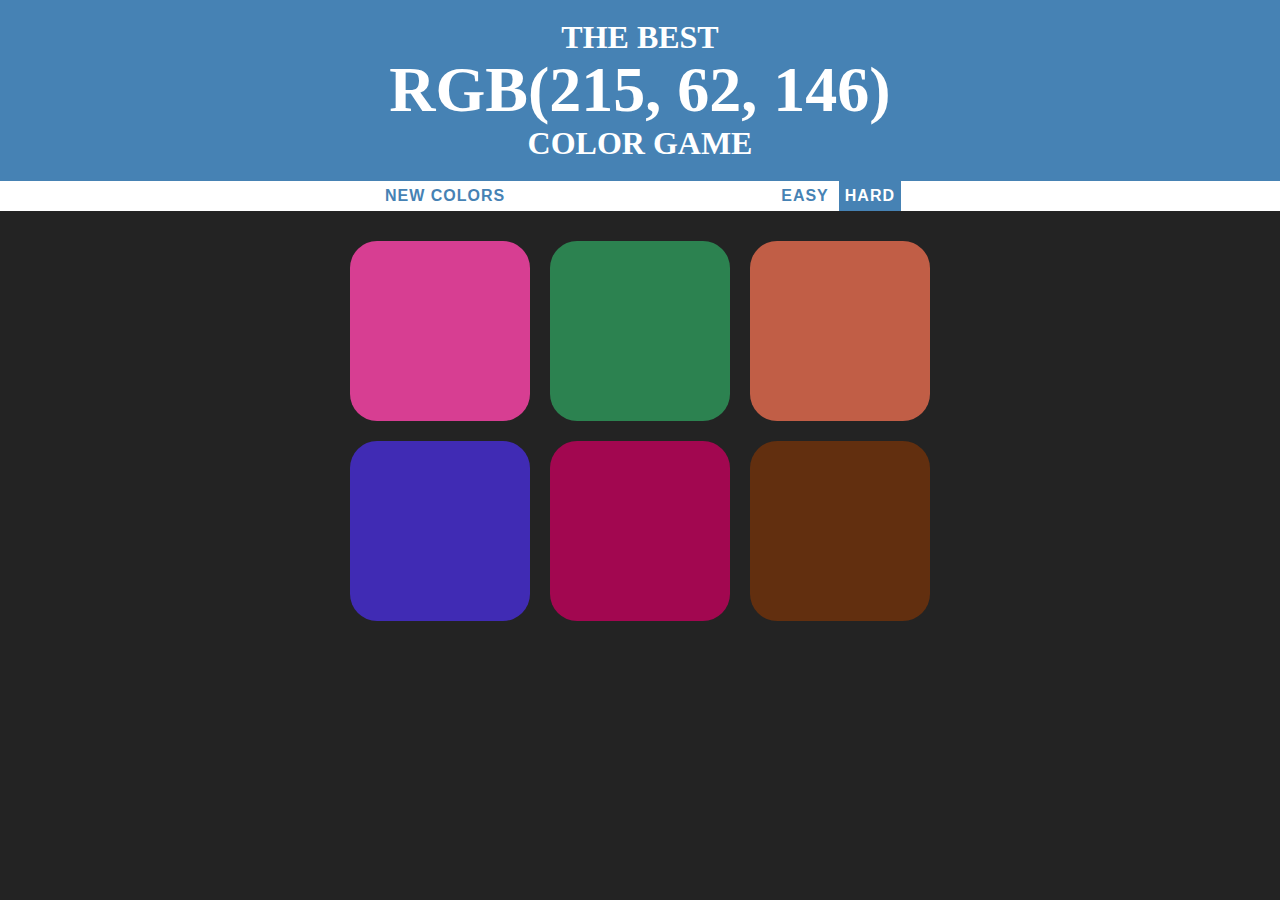
<file: index.html>
<!DOCTYPE html>
<html lang="en">

<head>
    <meta charset="UTF-8">
    <meta name="viewport" content="width=device-width, initial-scale=1.0">
    <meta http-equiv="X-UA-Compatible" content="ie=edge">
    <title>Color Game</title>
    <link rel="stylesheet" href="./style.css">
</head>

<body>
    <h1>The Best 
        <br>
        <span class="colorDisplay"></span> 
        <br>
        Color Game</h1>
    
    <div id="stripe">
        <!-- <input type="button" value="New Colors" onclick="window.location.reload()" class="reset"> -->
        <button class="reset">New Colors</button>
        <span class="message"></span>
        <button id="easyBtn">Easy</button>
        <button id="hardBtn" class="selected">Hard</button>
    </div>

    <div id="container">
        <div class="square"></div>
        <div class="square"></div>
        <div class="square"></div>
        <div class="square"></div>
        <div class="square"></div>
        <div class="square"></div>
    </div>

</body>

<script src="colorGame.js"></script>

</html>
</file>
<file: style.css>
body {
    background-color: #232323;
    margin: 0;
}

h1 {
    color: white;
    line-height: 1.1;
    background: steelblue;
    text-align: center;
    text-transform: uppercase;
    margin: 0;
    padding: 20px;
}
#container {
    margin: 20px auto;
    max-width: 600px;
}
.square {
    background-color: pink;
    width: 30%;
    padding-bottom: 30%;
    margin: 1.66%;
    float: left;
    border-radius: 15%;
    transition: background 0.6s;
    -webkit-transition: background 0.6s;
    -moz-transition: background 0.6s;
}
.colorDisplay {
    color: white;
    text-align: center;
}

#stripe {
    height: 30px;
    text-align: center;
    background: white;
    color: black;
}
.message {
    display: inline-block;
    width: 20%;
}
.selected {
    color: white;
    background: steelblue;
}
.colorDisplay {
    font-size: 200%;
}


button {
    background: none;
    border: none;
    text-transform: uppercase;
    height: 100%;
    color: steelblue;
    font-weight: 700;
    letter-spacing: 1px;
    font-size: inherit;
    transition: all 0.3s;
    -webkit-transition: all 0.3s;
    -moz-transition: all 0.3s;
}
button:hover {
    color: white;
    background: steelblue;
}
</file>
